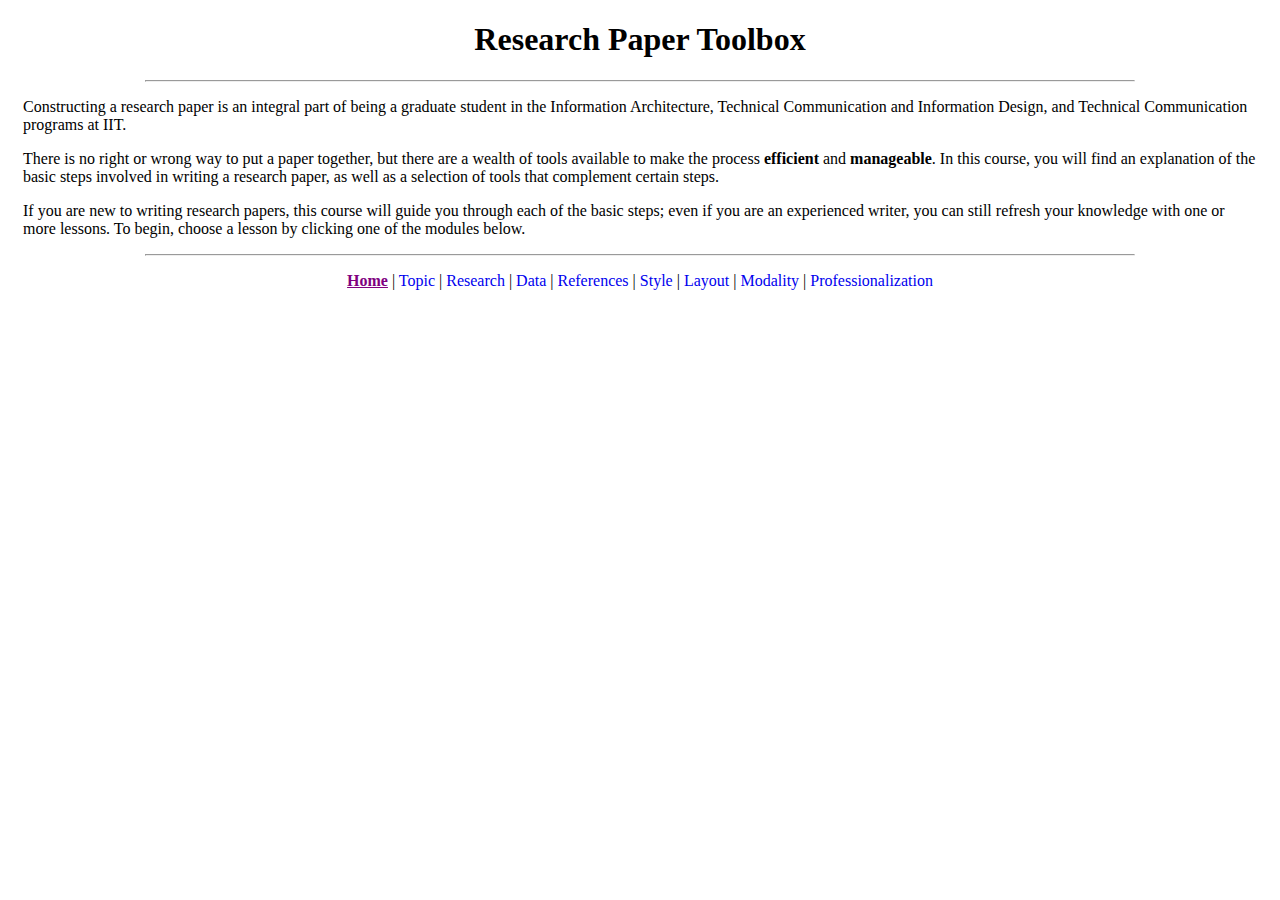
<file: index.html>
<!DOCTYPE html>
<html lang="en">
<head>
	<meta charset="utf-8" />
	<title>Research Paper Toolbox</title>
	<link rel="stylesheet" type="text/css" href="stylesheet.css" />
</head>
<body>
<h1 class = "center">Research Paper Toolbox</h1>
<hr>
<p>Constructing a research paper is an integral part of being a graduate student in the Information Architecture, Technical Communication and Information Design, and Technical Communication programs at IIT. </p>
<p>There is no right or wrong way to put a paper together, but there are a wealth of tools available to make the process <span class="bold">efficient</span> and <span class="bold">manageable</span>. In this course, you will find an explanation of the basic steps involved in writing a research paper, as well as a selection of tools that complement certain steps. </p>
<p>If you are new to writing research papers, this course will guide you through each of the basic steps; even if you are an experienced writer, you can still refresh your knowledge with one or more lessons. To begin, choose a lesson by clicking one of the modules below.</p>
<hr>
<nav>
	<p class=center>
	<a href=index.html class = "selected">Home</a> | 
	<a href=template.html>Topic</a> | 
	<a href=research.html>Research</a> | 
	<a href=data.html>Data</a> | 
	<a href=template.html>References</a> | 
	<a href=template.html>Style</a> | 
	<a href=template.html>Layout</a> | 
	<a href=template.html>Modality</a> | 
	<a href=template.html>Professionalization</a></p>
</nav>



</body>
</html>
</file>
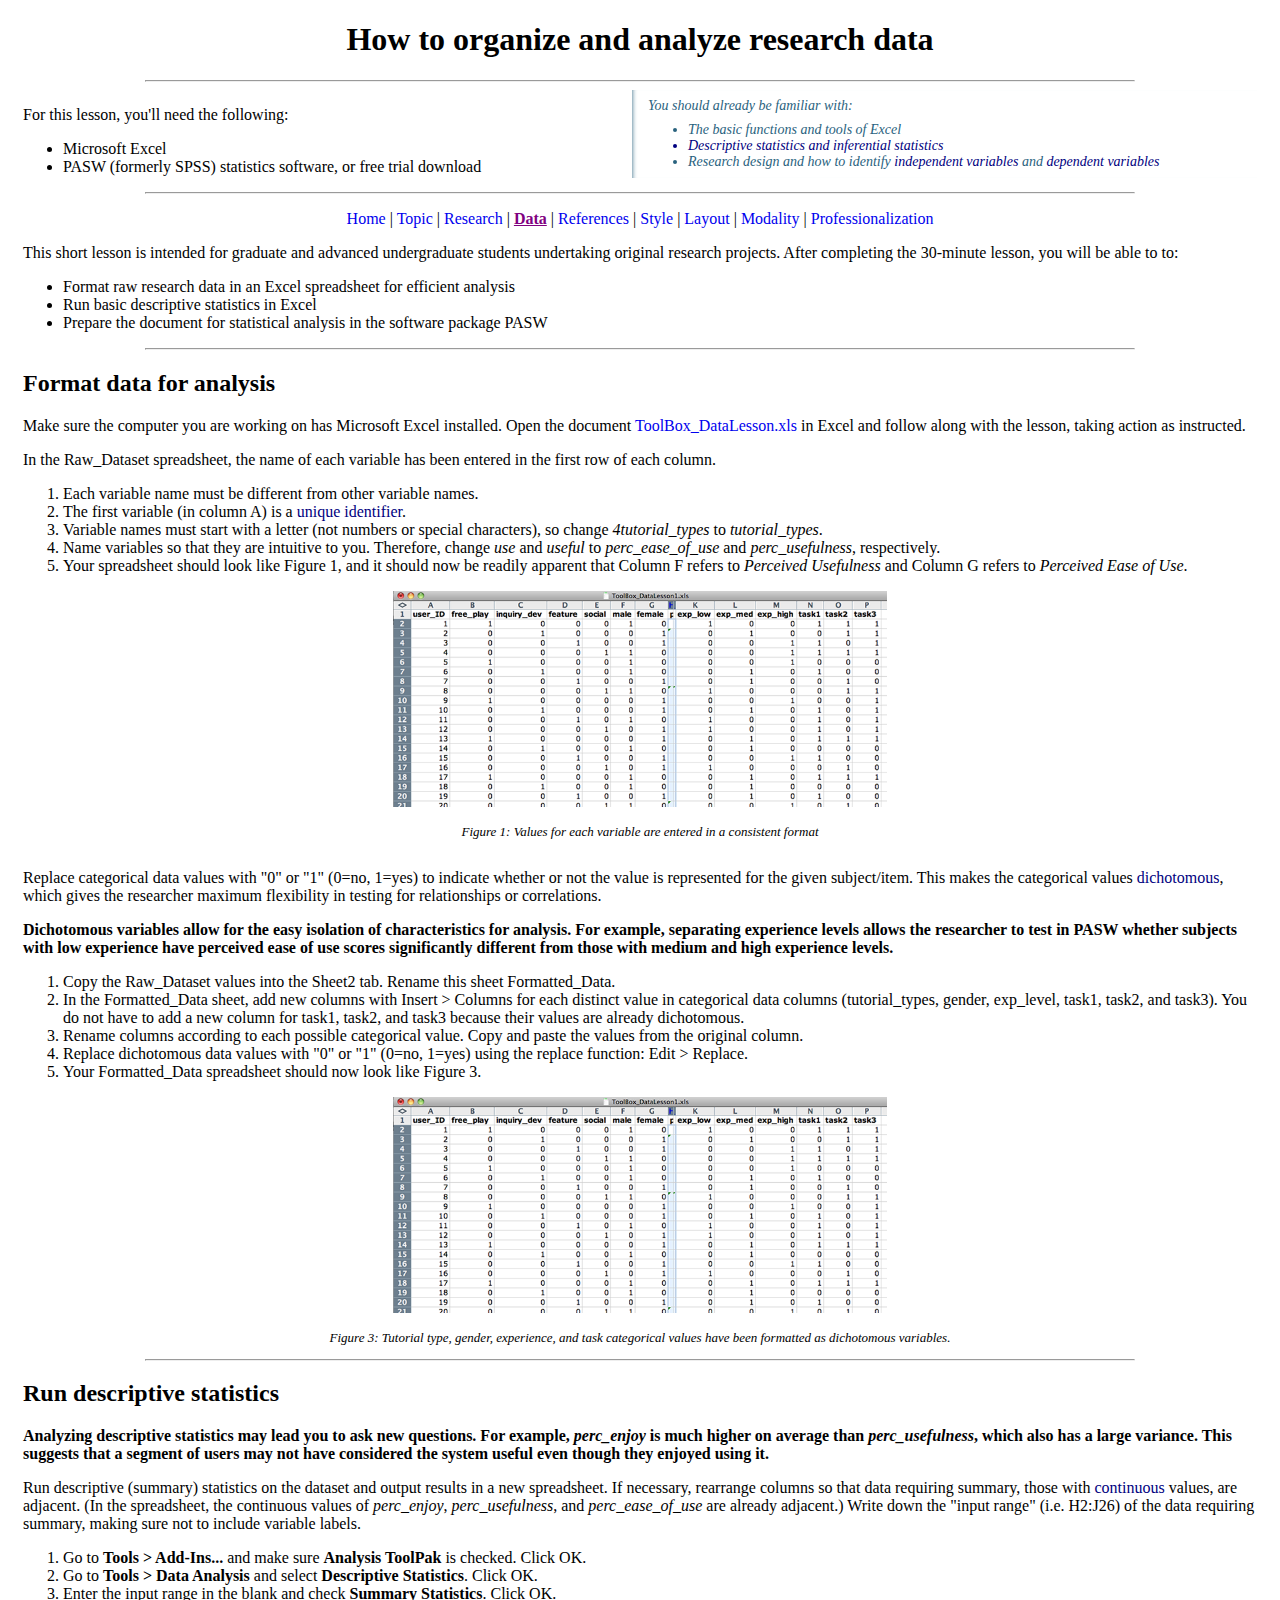
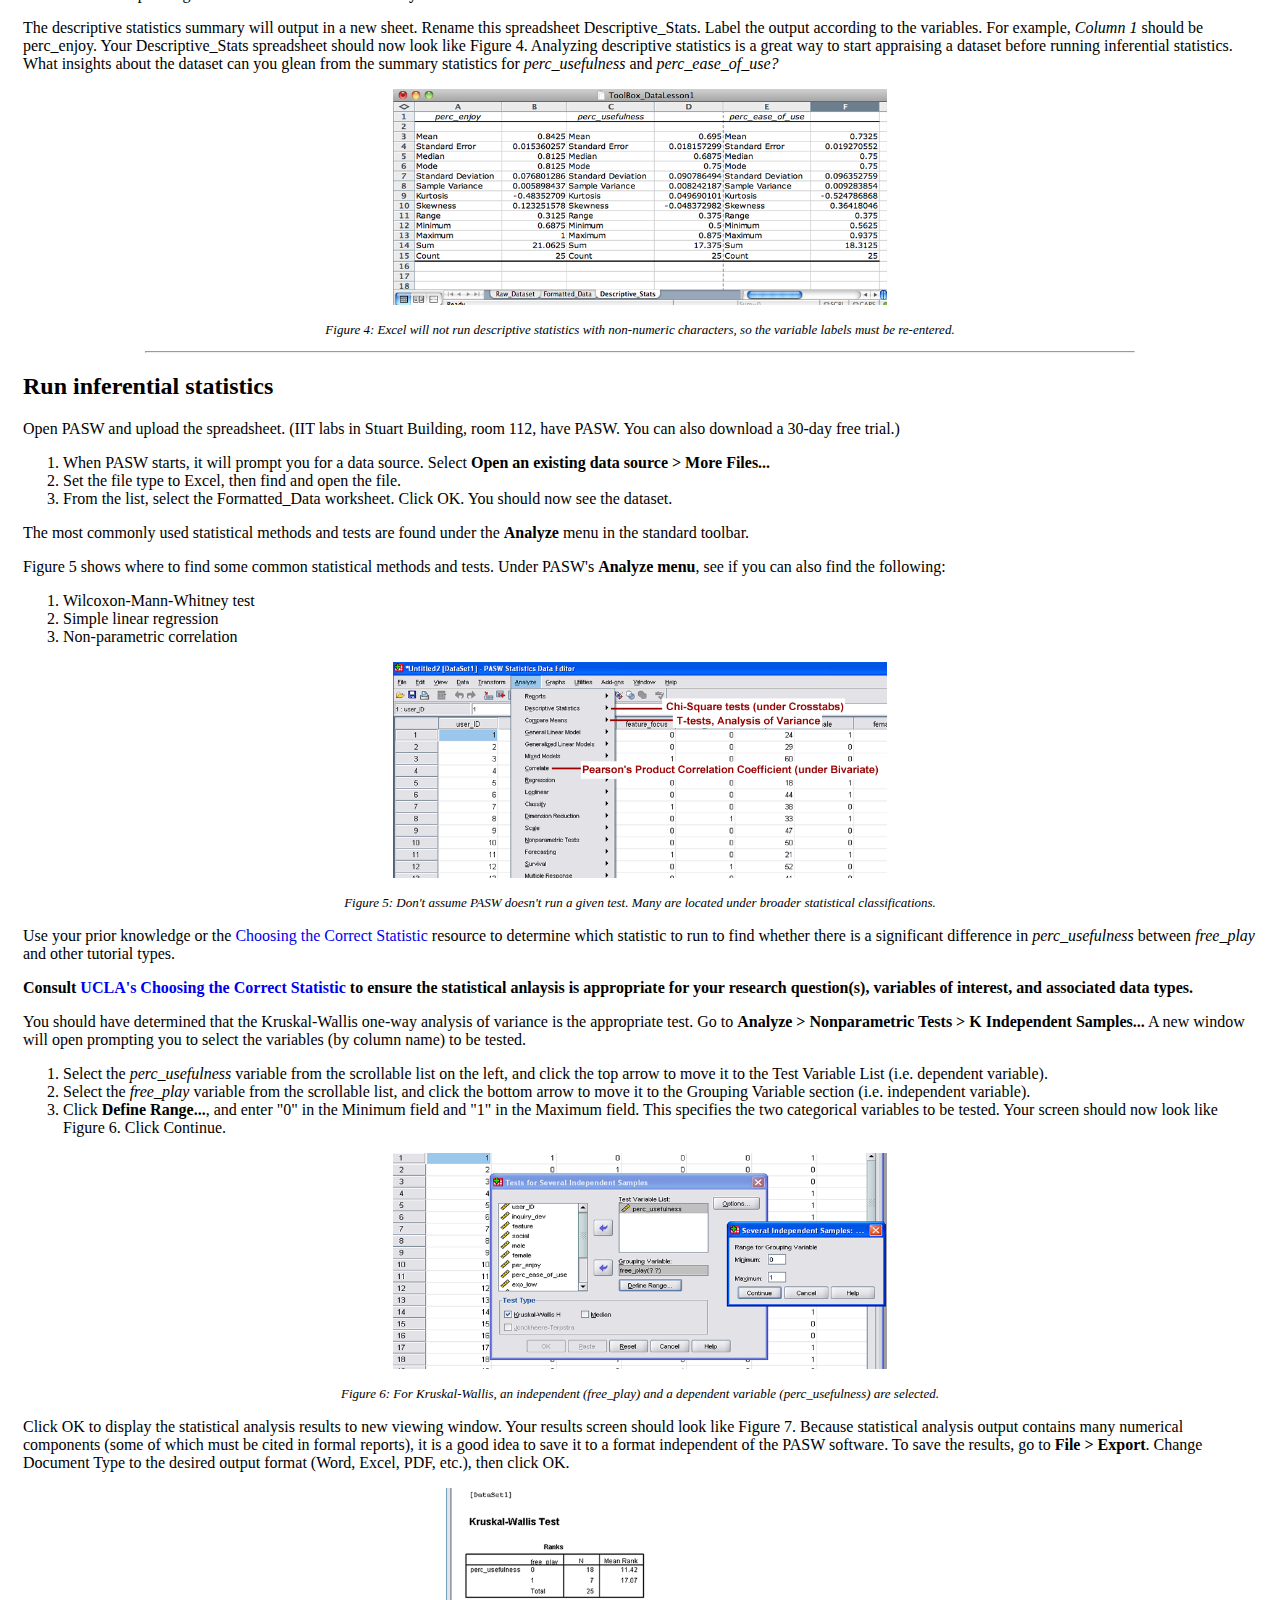
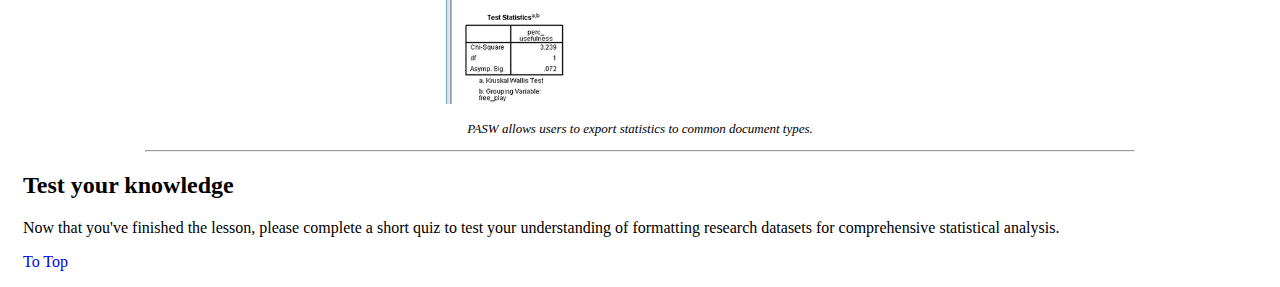
<file: data.html>
<!DOCTYPE html>
<html lang="en">
<head>
	<meta charset="utf-8" />
	<title>Data</title>
	<link rel="stylesheet" type="text/css" href="stylesheet.css" />
</head>
<body>
<h1 class="center">How to organize and analyze research data</h1>
<hr>
<div class="floatleft">
<p>For this lesson, you'll need the following:</p>
<ul>
	<li>Microsoft Excel</li>
	<li>PASW (formerly SPSS) statistics software, or free trial download</li>
</ul>
</div>
<aside>
	<p>You should already be familiar with:</p>
	<ul>
		<li>The basic functions and tools of Excel</li>
		<li class="emphasis">Descriptive statistics and inferential statistics</li>
		<li>Research design and how to identify <span class="emphasis">independent variables</span> and <span class="emphasis">dependent variables</span></li>
	</ul>
</aside>
<hr>
<nav>
	<p class=center>
	<a href=index.html>Home</a> | 
	<a href=template.html>Topic</a> | 
	<a href=research.html>Research</a> | 
	<a href=data.html class = "selected">Data</a> | 
	<a href=template.html>References</a> | 
	<a href=template.html>Style</a> | 
	<a href=template.html>Layout</a> | 
	<a href=template.html>Modality</a> | 
	<a href=template.html>Professionalization</a></p>
</nav>
<p>This short lesson is intended for graduate and advanced undergraduate students undertaking original research projects. After completing the 30-minute lesson, you will be able to to:</p>
<ul>
	<li>Format raw research data in an Excel spreadsheet for efficient analysis</li>
	<li>Run basic descriptive statistics in Excel</li>
	<li>Prepare the document for statistical analysis in the software package PASW</li>
</ul>
<hr>
<h2>Format data for analysis</h2>
<p>Make sure the computer you are working on has Microsoft Excel installed. Open the document <a href="https://docs.google.com/spreadsheets/d/1oFic8Mh2MLJrcKeostXoGZ7XIltF6Dzg/edit?usp=drive_link&ouid=100649793887280007507&rtpof=true&sd=true" target="_blank">ToolBox_DataLesson.xls</a> in Excel and follow along with the lesson, taking action as instructed.</p>
<p>In the Raw_Dataset spreadsheet, the name of each variable has been entered in the first row of each column.</p>
<ol>
	<li>Each variable name must be different from other variable names.</li>
	<li>The first variable (in column A) is a <span class="emphasis">unique identifier</span>.</li>
	<li>Variable names must start with a letter (not numbers or special characters), so change <span class="makeitalic">4tutorial_types</span> to <span class="makeitalic">tutorial_types</span>.</li>
	<li>Name variables so that they are intuitive to you. Therefore, change <span class="makeitalic">use</span> and <span class="makeitalic">useful</span> to <span class="makeitalic">perc_ease_of_use</span> and <span class="makeitalic">perc_usefulness</span>, respectively.</li>
	<li>Your spreadsheet should look like Figure 1, and it should now be readily apparent that Column F refers to <span class="makeitalic">Perceived Usefulness</span> and Column G refers to <span class="makeitalic">Perceived Ease of Use</span>.</li>
</ol>
<div class="imageinsert">
	<img src="dataimages/dataimg1.png" class="mdimage" alt="Values for each variable are entered in a consistent format" />
	<p class="caption">Figure 1: Values for each variable are entered in a consistent format</p>
</div>
<div class="floatleft">
	<p>Replace categorical data values with "0" or "1" (0=no, 1=yes) to indicate whether or not the value is represented for the given subject/item. This makes the categorical values <span class="emphasis">dichotomous</span>, which gives the researcher maximum flexibility in testing for relationships or correlations.</p>
</div>
	<p><span class="bold">Dichotomous variables allow for the easy isolation of characteristics for analysis. For example, separating experience levels allows the researcher to test in PASW whether subjects with low experience have perceived ease of use scores significantly different from those with medium and high experience levels.</span></p>
<ol>
	<li>Copy the Raw_Dataset values into the Sheet2 tab. Rename this sheet Formatted_Data.</li>
	<li>In the Formatted_Data sheet, add new columns with Insert > Columns for each distinct value in categorical data columns (tutorial_types, gender, exp_level, task1, task2, and task3). You do not have to add a new column for task1, task2, and task3 because their values are already dichotomous.</li>
	<li>Rename columns according to each possible categorical value. Copy and paste the values from the original column.</li>
	<li>Replace dichotomous data values with "0" or "1" (0=no, 1=yes) using the replace function: Edit > Replace.</li>
	<li>Your Formatted_Data spreadsheet should now look like Figure 3.</li>
</ol>
<div class="imageinsert">
	<img src="dataimages/dataimg2.png" class="mdimage" alt="Tutorial type, gender, experience, and task categorical values have been formatted as dichotomous variables." />
	<p class="caption">Figure 3: Tutorial type, gender, experience, and task categorical values have been formatted as dichotomous variables.</p>
</div>
<hr>
<h2>Run descriptive statistics</h2>
<p class="bold">Analyzing descriptive statistics may lead you to ask new questions. For example, <span class="makeitalic">perc_enjoy</span> is much higher on average than <span class="makeitalic">perc_usefulness</span>, which also has a large variance. This suggests that a segment of users may not have considered the system useful even though they enjoyed using it.</p>
<p>Run descriptive (summary) statistics on the dataset and output results in a new spreadsheet. If necessary, rearrange columns so that data requiring summary, those with <span class="emphasis">continuous</span> values, are adjacent. (In the spreadsheet, the continuous values of <span class="makeitalic">perc_enjoy</span>, <span class="makeitalic">perc_usefulness</span>, and <span class="makeitalic">perc_ease_of_use</span> are already adjacent.) Write down the "input range" (i.e. H2:J26) of the data requiring summary, making sure not to include variable labels.</p>
<ol>
	<li>Go to <span class="bold">Tools > Add-Ins...</span> and make sure <span class="bold">Analysis ToolPak</span> is checked. Click OK.</li>
	<li>Go to <span class="bold">Tools > Data Analysis</span> and select <span class="bold">Descriptive Statistics</span>. Click OK.</li>
	<li>Enter the input range in the blank and check <span class="bold">Summary Statistics</span>. Click OK.</li>
</ol>
<p>The descriptive statistics summary will output in a new sheet. Rename this spreadsheet Descriptive_Stats. Label the output according to the variables. For example, <span class="makeitalic">Column 1</span> should be perc_enjoy. Your Descriptive_Stats spreadsheet should now look like Figure 4.
Analyzing descriptive statistics is a great way to start appraising a dataset before running inferential statistics. What insights about the dataset can you glean from the summary statistics for <span class="makeitalic">perc_usefulness</span> and <span class="makeitalic">perc_ease_of_use?</span></p>
<div class="imageinsert">
	<img src="dataimages/dataimg3.png" class="mdimage" alt="Excel will not run descriptive statistics with non-numeric characters, so the variable labels must be re-entered." />
	<p class="caption">Figure 4: Excel will not run descriptive statistics with non-numeric characters, so the variable labels must be re-entered.</p>
</div>
<hr>
<h2>Run inferential statistics</h2>
<p>Open PASW and upload the spreadsheet. (IIT labs in Stuart Building, room 112, have PASW. You can also download a 30-day free trial.)</p>
<ol>
	<li>When PASW starts, it will prompt you for a data source. Select <span class="bold">Open an existing data source > More Files...</span></li>
	<li>Set the file type to Excel, then find and open the file.</li>
	<li>From the list, select the Formatted_Data worksheet. Click OK. You should now see the dataset.</li>
</ol>
<p>The most commonly used statistical methods and tests are found under the <span class="bold">Analyze</span> menu in the standard toolbar.</p>
<p>Figure 5 shows where to find some common statistical methods and tests. Under PASW's <span class="bold">Analyze menu</span>, see if you can also find the following:</p>
<ol>
	<li>Wilcoxon-Mann-Whitney test</li>
	<li>Simple linear regression</li>
	<li>Non-parametric correlation</li>
</ol>
<div class="imageinsert">
	<img src="dataimages/dataimg4.png" class="mdimage" alt="Don't assume PASW doesn't run a given test. Many are located under broader statistical classifications." />
	<p class="caption">Figure 5: Don't assume PASW doesn't run a given test. Many are located under broader statistical classifications.</p>
</div>
<p>Use your prior knowledge or the <a href="https://www.google.com/url?q=http://www.ats.ucla.edu/stat/mult_pkg/whatstat/default.htm&sa=D&source=docs&ust=1711057117959478&usg=AOvVaw1OnDSyO6L_EKU2rjSrr4E5" target="_blank">Choosing the Correct Statistic</a> resource to determine which statistic to run to find whether there is a significant difference in <span class="makeitalic">perc_usefulness</span> between <span class="makeitalic">free_play</span> and other tutorial types.</p>
<p class="bold">Consult <a href="https://www.google.com/url?q=http://www.ats.ucla.edu/stat/mult_pkg/whatstat/default.htm&sa=D&source=docs&ust=1711057117959478&usg=AOvVaw1OnDSyO6L_EKU2rjSrr4E5" target="_blank">UCLA's Choosing the Correct Statistic</a> to ensure the statistical anlaysis is appropriate for your research question(s), variables of interest, and associated data types.</p>
<p>You should have determined that the Kruskal-Wallis one-way analysis of variance is the appropriate test. Go to <span class="bold">Analyze > Nonparametric Tests > K Independent Samples...</span> A new window will open prompting you to select the variables (by column name) to be tested.</p>
<ol>
	<li>Select the <span class="makeitalic">perc_usefulness</span> variable from the scrollable list on the left, and click the top arrow to move it to the Test Variable List (i.e. dependent variable).</li>
	<li>Select the <span class="makeitalic">free_play</span> variable from the scrollable list, and click the bottom arrow to move it to the Grouping Variable section (i.e. independent variable).</li>
	<li>Click <span class="bold">Define Range...</span>, and enter "0" in the Minimum field and "1" in the Maximum field. This specifies the two categorical variables to be tested. Your screen should now look like Figure 6. Click Continue.</li>
</ol>
<div class="imageinsert">
	<img src="dataimages/dataimg5.png" class="mdimage" alt="For Kruskal-Wallis, an independent (free_play) and a dependent variable (perc_usefulness) are selected." />
	<p class="caption">Figure 6: For Kruskal-Wallis, an independent (free_play) and a dependent variable (perc_usefulness) are selected.</p>
</div>
<p>Click OK to display the statistical analysis results to new viewing window. Your results screen should look like Figure 7. Because statistical analysis output contains many numerical components (some of which must be cited in formal reports), it is a good idea to save it to a format independent of the PASW software. To save the results, go to <span class="bold">File > Export</span>. Change Document Type to the desired output format (Word, Excel, PDF, etc.), then click OK.</p>
<div class="imageinsert">
	<img src="dataimages/dataimg6.png" class="mdimage" alt="PASW allows users to export statistics to common document types." />
	<p class="caption">PASW allows users to export statistics to common document types.</p>
</div>
<hr>
<h2>Test your knowledge</h2>
<p>Now that you've finished the lesson, please complete a short quiz to test your understanding of formatting research datasets for comprehensive statistical analysis.</p>
<p><a href="#top">To Top</a></p>
</body>
</html>
</file>
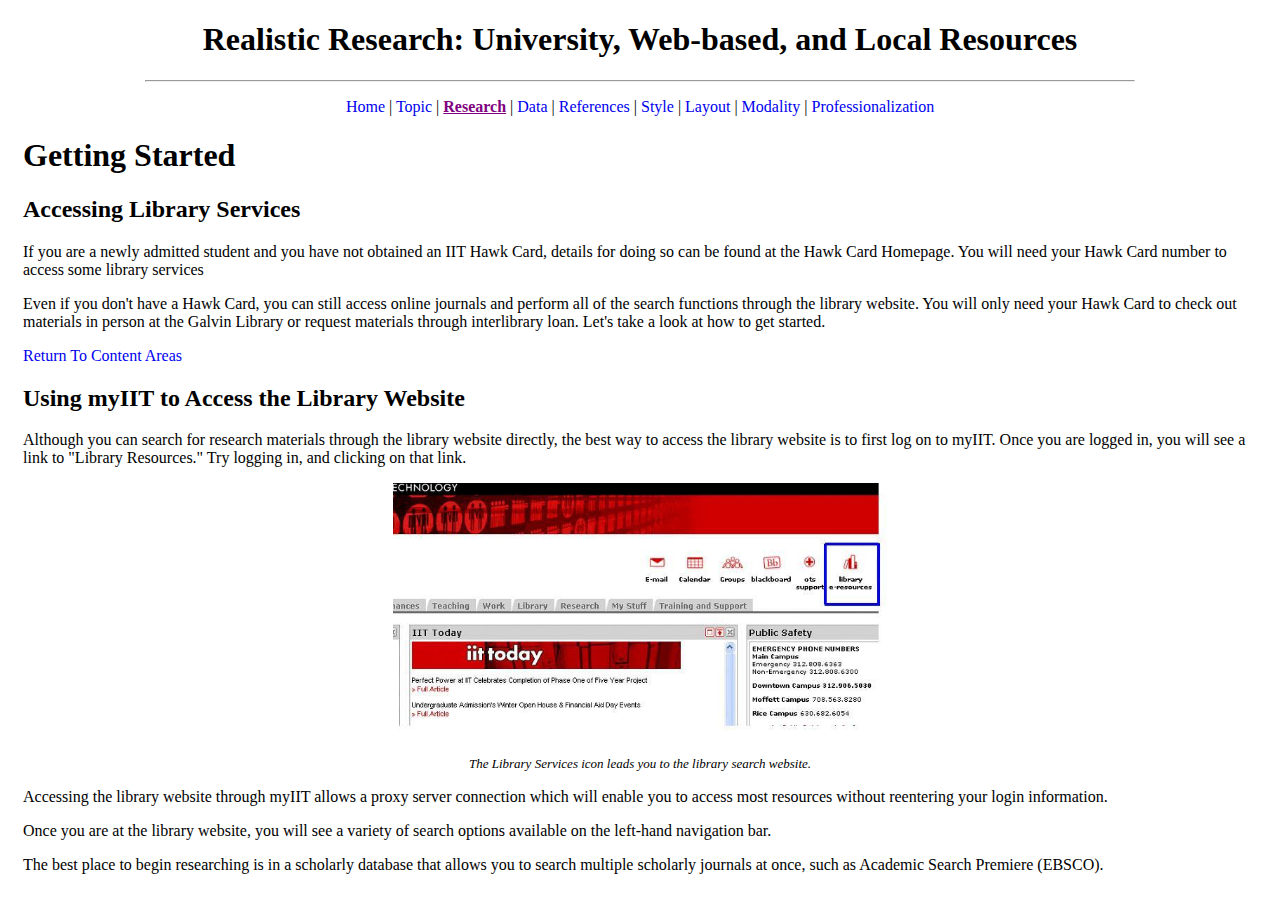
<file: gettingstarted.html>
<!DOCTYPE html>
<html lang="en">
<head>
	<meta charset="utf-8" />
	<title>Getting Started</title>
	<link rel="stylesheet" type="text/css" href="stylesheet.css" />
</head>
<body>
<h1 class="center">Realistic Research: University, Web-based, and Local Resources</h1>
<hr>
<nav>
	<p class=center>
	<a href=index.html>Home</a> | 
	<a href=template.html>Topic</a> | 
	<a href=research.html class="selected">Research</a> | 
	<a href=data.html>Data</a> | 
	<a href=template.html>References</a> | 
	<a href=template.html>Style</a> | 
	<a href=template.html>Layout</a> | 
	<a href=template.html>Modality</a> | 
	<a href=template.html>Professionalization</a></p>
</nav>
<h1>Getting Started</h1>
<h2>Accessing Library Services</h2>
<p>If you are a newly admitted student and you have not obtained an IIT Hawk Card, details for doing so can be found at the Hawk Card Homepage. You will need your Hawk Card number to access some library services</p>
<p>Even if you don't have a Hawk Card, you can still access online journals and perform all of the search functions through the library website. You will only need your Hawk Card to check out materials in person at the Galvin Library or request materials through interlibrary loan. Let's take a look at how to get started.</p>
<p><a href=research.html>Return To Content Areas</a></p>
<h2>Using myIIT to Access the Library Website</h2>
<p>Although you can search for research materials through the library website directly, the best way to access the library website is to first log on to myIIT. Once you are logged in, you will see a link to "Library Resources." Try logging in, and clicking on that link.</p>
<div class="imageinsert">
	<img src="researchimages/research2.jpg" class="mdimage" alt="The Library Services icon leads you to the library search website." />
	<p class="caption">The Library Services icon leads you to the library search website.</p>
</div>
<p>Accessing the library website through myIIT allows a proxy server connection which will enable you to access most resources without reentering your login information.</p>
<p>Once you are at the library website, you will see a variety of search options available on the left-hand navigation bar.</p>
<p>The best place to begin researching is in a scholarly database that allows you to search multiple scholarly journals at once, such as Academic Search Premiere (EBSCO).</p>
</body>
</html>
</file>
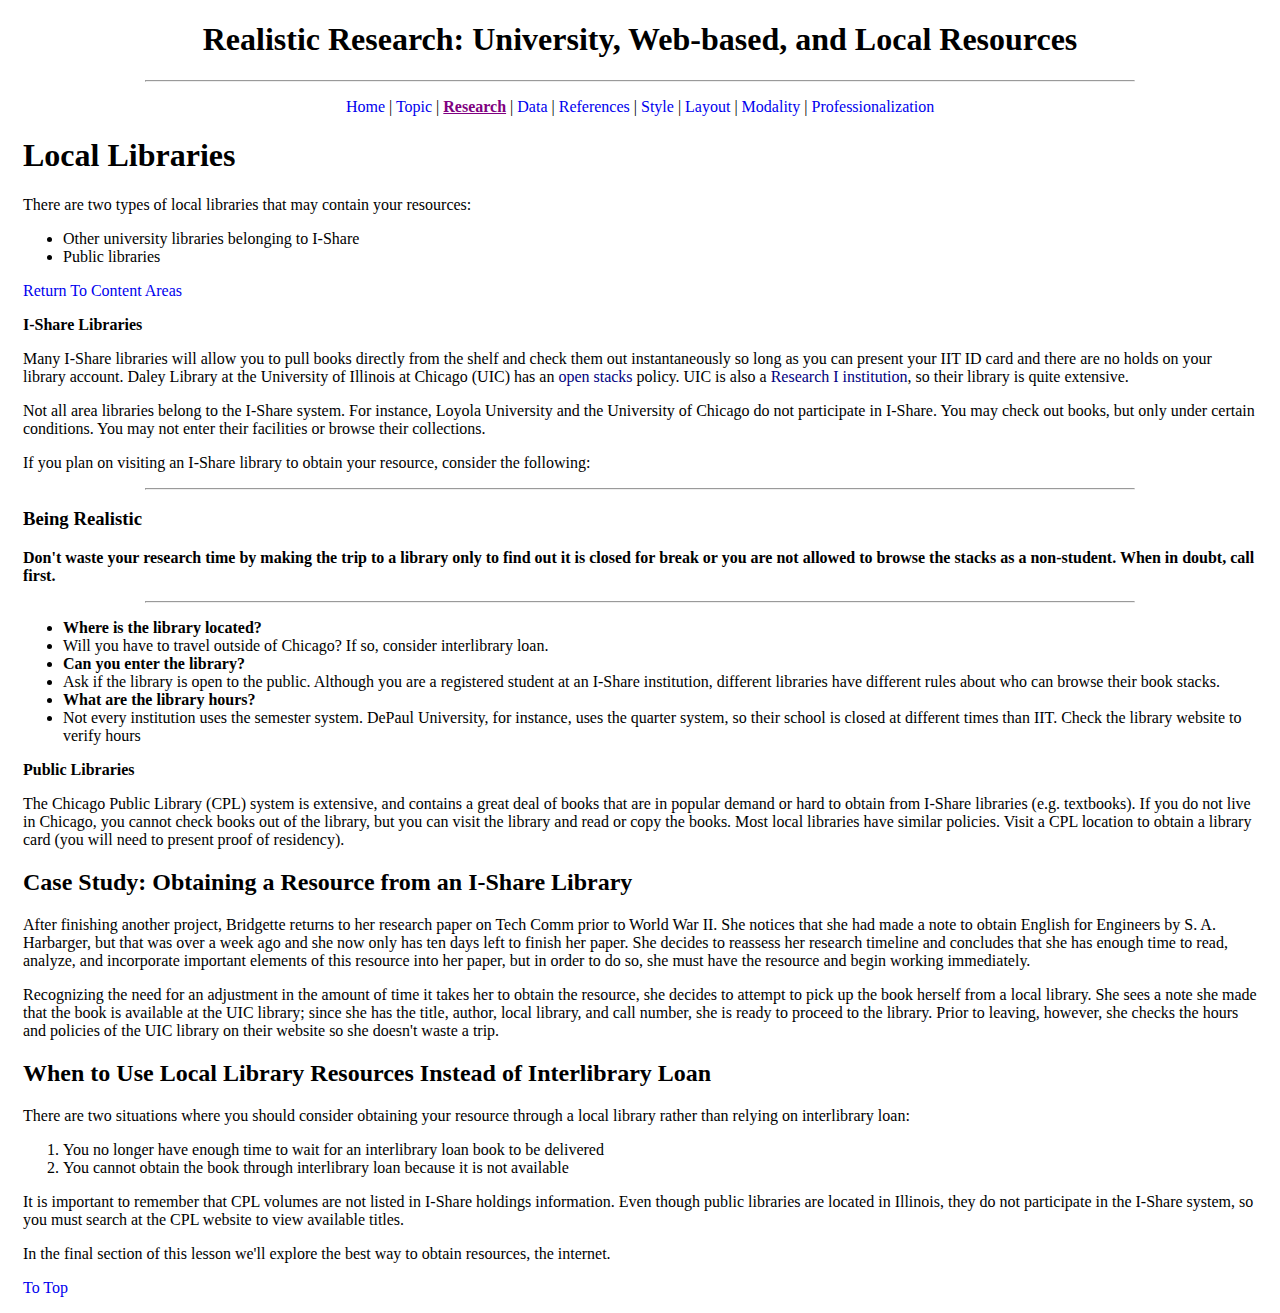
<file: libraries.html>
<!DOCTYPE html>
<html lang="en">
<head>
	<meta charset="utf-8" />
	<title>Local Libraries</title>
	<link rel="stylesheet" type="text/css" href="stylesheet.css" />
</head>
<body>
<h1 class="center">Realistic Research: University, Web-based, and Local Resources</h1>
<hr>
<nav>
	<p class=center>
	<a href=index.html>Home</a> | 
	<a href=template.html>Topic</a> | 
	<a href=research.html class="selected">Research</a> | 
	<a href=data.html>Data</a> | 
	<a href=template.html>References</a> | 
	<a href=template.html>Style</a> | 
	<a href=template.html>Layout</a> | 
	<a href=template.html>Modality</a> | 
	<a href=template.html>Professionalization</a></p>
</nav>
<h1>Local Libraries</h1>
<p>There are two types of local libraries that may contain your resources:</p>
<ul>
	<li>Other university libraries belonging to I-Share</li>
	<li>Public libraries</li>
</ul>
<p><a href=research.html>Return To Content Areas</a></p>
<p class="bold">I-Share Libraries</p>
<p>Many I-Share libraries will allow you to pull books directly from the shelf and check them out instantaneously so long as you can present your IIT ID card and there are no holds on your library account. Daley Library at the University of Illinois at Chicago (UIC) has an <span class="emphasis">open stacks</span> policy. UIC is also a <span class="emphasis">Research I institution</span>, so their library is quite extensive.</p>
<p>Not all area libraries belong to the I-Share system. For instance, Loyola University and the University of Chicago do not participate in I-Share. You may check out books, but only under certain conditions. You may not enter their facilities or browse their collections.</p>
<p>If you plan on visiting an I-Share library to obtain your resource, consider the following:</p>
<hr>
<h3>Being Realistic</h3>
<p class="bold">Don't waste your research time by making the trip to a library only to find out it is closed for break or you are not allowed to browse the stacks as a non-student. When in doubt, call first.</p>
<hr>
<ul>
	<li class="bold">Where is the library located?</li>
	<li>Will you have to travel outside of Chicago? If so, consider interlibrary loan.</li>
	<li class="bold">Can you enter the library?</li>
	<li>Ask if the library is open to the public. Although you are a registered student at an I-Share institution, different libraries have different rules about who can browse their book stacks.</li>
	<li class="bold">What are the library hours?</li>
	<li>Not every institution uses the semester system. DePaul University, for instance, uses the quarter system, so their school is closed at different times than IIT. Check the library website to verify hours</li>
</ul>
<p class="bold">Public Libraries</p>
<p>The Chicago Public Library (CPL) system is extensive, and contains a great deal of books that are in popular demand or hard to obtain from I-Share libraries (e.g. textbooks). If you do not live in Chicago, you cannot check books out of the library, but you can visit the library and read or copy the books. Most local libraries have similar policies. Visit a CPL location to obtain a library card (you will need to present proof of residency).</p>
<h2>Case Study: Obtaining a Resource from an I-Share Library</h2>
<p>After finishing another project, Bridgette returns to her research paper on Tech Comm prior to World War II. She notices that she had made a note to obtain English for Engineers by S. A. Harbarger, but that was over a week ago and she now only has ten days left to finish her paper. She decides to reassess her research timeline and concludes that she has enough time to read, analyze, and incorporate important elements of this resource into her paper, but in order to do so, she must have the resource and begin working immediately.</p>
<p>Recognizing the need for an adjustment in the amount of time it takes her to obtain the resource, she decides to attempt to pick up the book herself from a local library. She sees a note she made that the book is available at the UIC library; since she has the title, author, local library, and call number, she is ready to proceed to the library. Prior to leaving, however, she checks the hours and policies of the UIC library on their website so she doesn't waste a trip.</p>
<h2>When to Use Local Library Resources Instead of Interlibrary Loan</h2>
<p>There are two situations where you should consider obtaining your resource through a local library rather than relying on interlibrary loan:</p>
<ol>
	<li>You no longer have enough time to wait for an interlibrary loan book to be delivered</li>
	<li>You cannot obtain the book through interlibrary loan because it is not available</li>
</ol>
<p>It is important to remember that CPL volumes are not listed in I-Share holdings information. Even though public libraries are located in Illinois, they do not participate in the I-Share system, so you must search at the CPL website to view available titles.</p>
<p>In the final section of this lesson we'll explore the best way to obtain resources, the internet.</p>
<p><a href="#top">To Top</a></p>
</body>
</html>
</file>
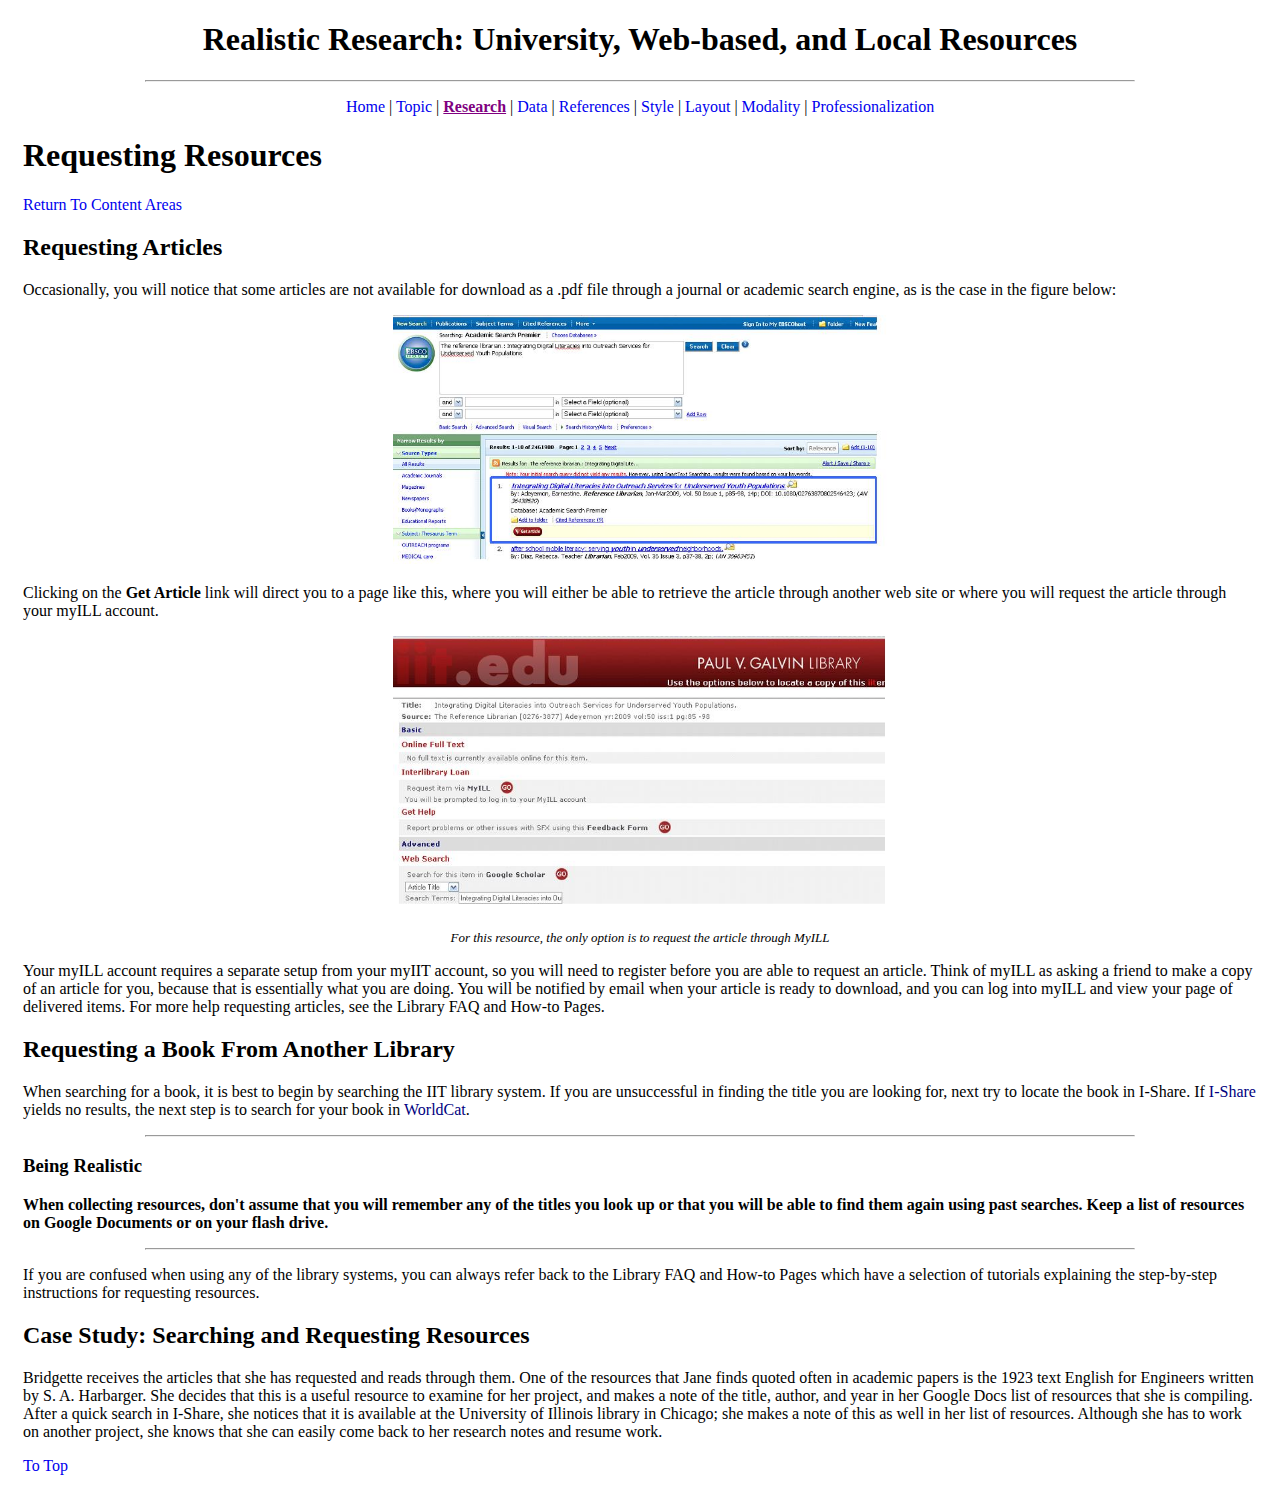
<file: requests.html>
<!DOCTYPE html>
<html lang="en">
<head>
	<meta charset="utf-8" />
	<title>Requesting Resources</title>
	<link rel="stylesheet" type="text/css" href="stylesheet.css" />
</head>
<body>
<h1 class="center">Realistic Research: University, Web-based, and Local Resources</h1>
<hr>
<nav>
	<p class=center>
	<a href=index.html>Home</a> | 
	<a href=template.html>Topic</a> | 
	<a href=research.html class="selected">Research</a> | 
	<a href=data.html>Data</a> | 
	<a href=template.html>References</a> | 
	<a href=template.html>Style</a> | 
	<a href=template.html>Layout</a> | 
	<a href=template.html>Modality</a> | 
	<a href=template.html>Professionalization</a></p>
</nav>
<h1>Requesting Resources</h1>
<p><a href=research.html>Return To Content Areas</a></p>
<h2>Requesting Articles</h2>
<p>Occasionally, you will notice that some articles are not available for download as a .pdf file through a journal or academic search engine, as is the case in the figure below:</p>
<div class="imageinsert">
	<img src="researchimages/requestsimg1.jpg" class="mdimage" alt="Academic Search Premier Website" />
</div>
<p>Clicking on the <span class="bold">Get Article</span> link will direct you to a page like this, where you will either be able to retrieve the article through another web site or where you will request the article through your myILL account.</p>
<div class="imageinsert">
	<img src="researchimages/requestsimg2.jpg" class="mdimage" alt="For this resource, the only option is to request the article through MyILL" />
	<p class="caption">For this resource, the only option is to request the article through MyILL</p>
</div>
<p>Your myILL account requires a separate setup from your myIIT account, so you will need to register before you are able to request an article. Think of myILL as asking a friend to make a copy of an article for you, because that is essentially what you are doing. You will be notified by email when your article is ready to download, and you can log into myILL and view your page of delivered items. For more help requesting articles, see the Library FAQ and How-to Pages.</p>
<h2>Requesting a Book From Another Library</h2>
<p>When searching for a book, it is best to begin by searching the IIT library system. If you are unsuccessful in finding the title you are looking for, next try to locate the book in I-Share. If <span class="emphasis">I-Share</span> yields no results, the next step is to search for your book in <span class="emphasis">WorldCat</span>.</p>
<hr>
<h3>Being Realistic</h3>
<p class="bold">When collecting resources, don't assume that you will remember any of the titles you look up or that you will be able to find them again using past searches. Keep a list of resources on Google Documents or on your flash drive.</p>
<hr>
<p>If you are confused when using any of the library systems, you can always refer back to the Library FAQ and How-to Pages which have a selection of tutorials explaining the step-by-step instructions for requesting resources.</p>
<h2>Case Study: Searching and Requesting Resources</h2>
<p>Bridgette receives the articles that she has requested and reads through them. One of the resources that Jane finds quoted often in academic papers is the 1923 text English for Engineers written by S. A. Harbarger. She decides that this is a useful resource to examine for her project, and makes a note of the title, author, and year in her Google Docs list of resources that she is compiling. After a quick search in I-Share, she notices that it is available at the University of Illinois library in Chicago; she makes a note of this as well in her list of resources. Although she has to work on another project, she knows that she can easily come back to her research notes and resume work.</p>
<p><a href="#top">To Top</a></p>
</body>
</html>
</file>
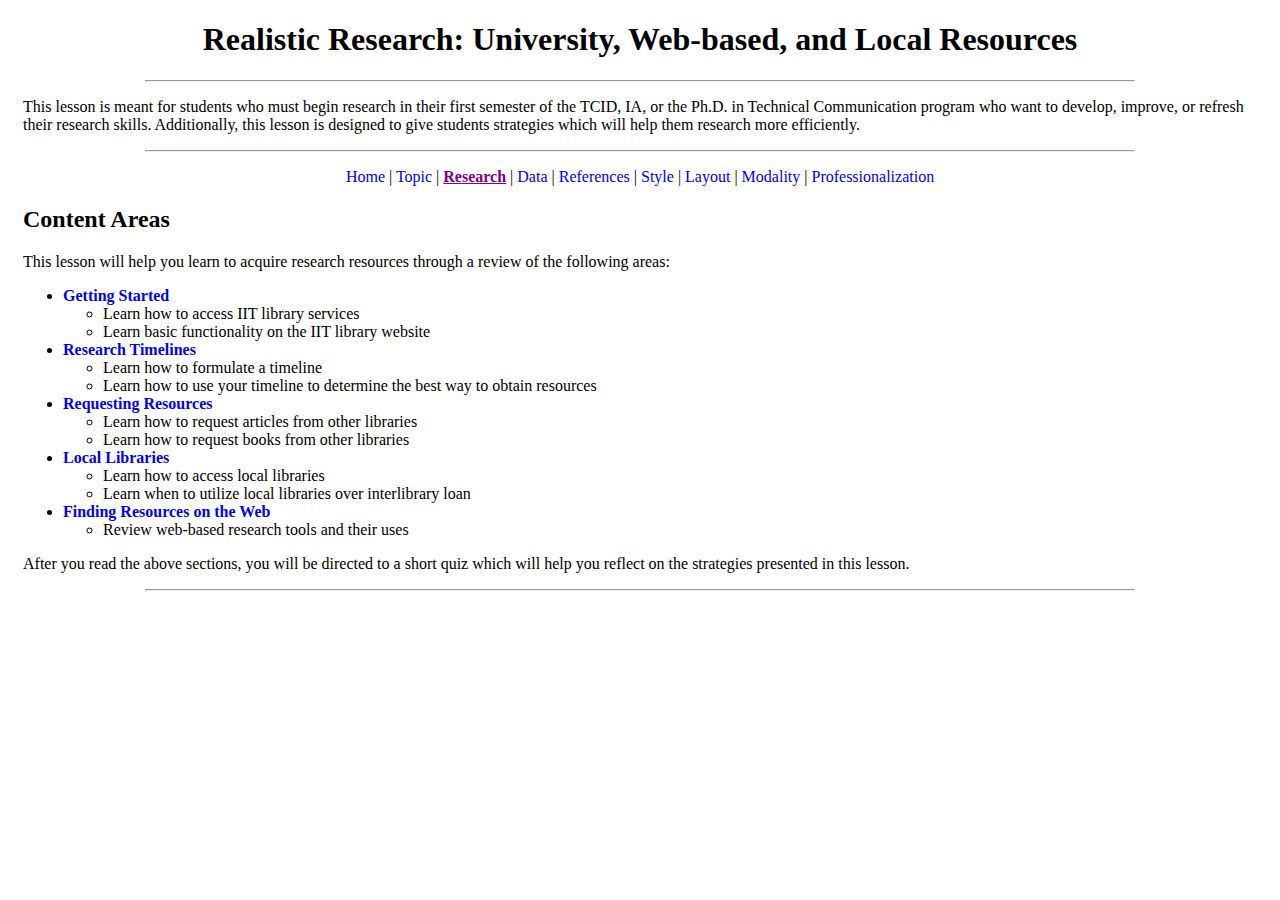
<file: research.html>
<!DOCTYPE html>
<html lang="en">
<head>
	<meta charset="utf-8" />
	<title>Research</title>
	<link rel="stylesheet" type="text/css" href="stylesheet.css" />
</head>
<body>
<h1 class="center">Realistic Research: University, Web-based, and Local Resources</h1>
<hr>
<p>This lesson is meant for students who must begin research in their first semester of the TCID, IA, or the Ph.D. in Technical Communication program who want to develop, improve, or refresh their research skills. Additionally, this lesson is designed to give students strategies which will help them research more efficiently.</p>
<hr>
<nav>
	<p class=center>
	<a href=index.html>Home</a> | 
	<a href=template.html>Topic</a> | 
	<a href=research.html class = "selected">Research</a> | 
	<a href=data.html>Data</a> | 
	<a href=template.html>References</a> | 
	<a href=template.html>Style</a> | 
	<a href=template.html>Layout</a> | 
	<a href=template.html>Modality</a> | 
	<a href=template.html>Professionalization</a></p>
</nav>
<h2>Content Areas</h2>
<p>This lesson will help you learn to acquire research resources through a review of the following areas:</p>
<ul>
	<li><span class="bold"><a href=gettingstarted.html>Getting Started</a></span>
	<ul>
		<li>Learn how to access IIT library services</li>
		<li>Learn basic functionality on the IIT library website</li>
	</ul>
	</li>
	<li><span class="bold"><a href=timelines.html>Research Timelines</a></span>
	<ul>
		<li>Learn how to formulate a timeline</li>
		<li>Learn how to use your timeline to determine the best way to obtain resources</li>
	</ul></li>
	<li><span class="bold"><a href=requests.html>Requesting Resources</a></span>
	<ul>
		<li>Learn how to request articles from other libraries</li>
		<li>Learn how to request books from other libraries</li>
	</ul></li>
	<li><span class="bold"><a href=libraries.html>Local Libraries</a></span>
	<ul>
		<li>Learn how to access local libraries</li>
		<li>Learn when to utilize local libraries over interlibrary loan</li>
	</ul></li>
	<li><span class="bold"><a href=resources.html>Finding Resources on the Web</a></span>
	<ul>
		<li>Review web-based research tools and their uses</li>
	</ul></li>
</ul>
<p>After you read the above sections, you will be directed to a short quiz which will help you reflect on the strategies presented in this lesson.</p>
<hr>

</body>
</html>
</file>
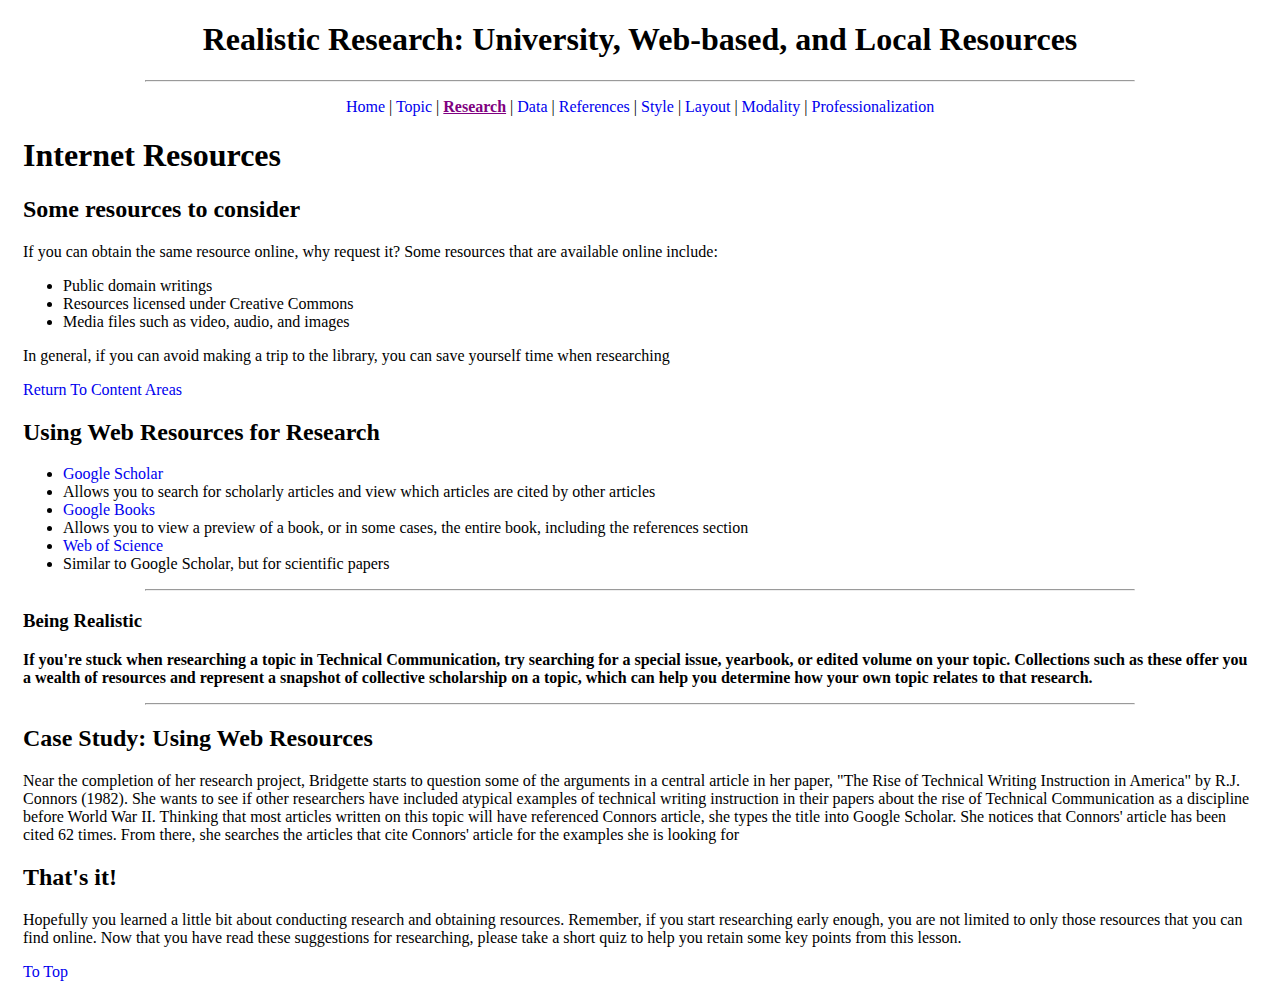
<file: resources.html>
<!DOCTYPE html>
<html lang="en">
<head>
	<meta charset="utf-8" />
	<title>Finding Resources on the Web</title>
	<link rel="stylesheet" type="text/css" href="stylesheet.css" />
</head>
<body>
<h1 class="center">Realistic Research: University, Web-based, and Local Resources</h1>
<hr>
<nav>
	<p class=center>
	<a href=index.html>Home</a> | 
	<a href=template.html>Topic</a> | 
	<a href=research.html class="selected">Research</a> | 
	<a href=data.html>Data</a> | 
	<a href=template.html>References</a> | 
	<a href=template.html>Style</a> | 
	<a href=template.html>Layout</a> | 
	<a href=template.html>Modality</a> | 
	<a href=template.html>Professionalization</a></p>
</nav>
<h1>Internet Resources</h1>
<h2>Some resources to consider</h2>
<p>If you can obtain the same resource online, why request it? Some resources that are available online include:</p>
<ul>
	<li>Public domain writings</li>
	<li>Resources licensed under Creative Commons</li>
	<li>Media files such as video, audio, and images</li>
</ul>
<p>In general, if you can avoid making a trip to the library, you can save yourself time when researching</p>
<p><a href=research.html>Return To Content Areas</a></p>
<h2>Using Web Resources for Research</h2>
<p>
<ul>
	<li><a href="http://scholar.google.com/schhp?hl=en" target="_blank">Google Scholar</a></li>
	<li>Allows you to search for scholarly articles and view which articles are cited by other articles</li>
	<li><a href="http://books.google.com/books" target="_blank">Google Books</a></li>
	<li>Allows you to view a preview of a book, or in some cases, the entire book, including the references section</li>
	<li><a href="http://thomsonreuters.com/products_services/science/science_products/a-z/web_of_science" target="_blank">Web of Science</a></li>
	<li>Similar to Google Scholar, but for scientific papers</li>
</ul>
<hr>
<h3>Being Realistic</h3>
<p class="bold">If you're stuck when researching a topic in Technical Communication, try searching for a special issue, yearbook, or edited volume on your topic. Collections such as these offer you a wealth of resources and represent a snapshot of collective scholarship on a topic, which can help you determine how your own topic relates to that research.</p>
<hr>
<h2>Case Study: Using Web Resources</h2>
<p>Near the completion of her research project, Bridgette starts to question some of the arguments in a central article in her paper, "The Rise of Technical Writing Instruction in America" by R.J. Connors (1982). She wants to see if other researchers have included atypical examples of technical writing instruction in their papers about the rise of Technical Communication as a discipline before World War II. Thinking that most articles written on this topic will have referenced Connors article, she types the title into Google Scholar. She notices that Connors' article has been cited 62 times. From there, she searches the articles that cite Connors' article for the examples she is looking for</p>
<h2>That's it!</h2>
<p>Hopefully you learned a little bit about conducting research and obtaining resources. Remember, if you start researching early enough, you are not limited to only those resources that you can find online. Now that you have read these suggestions for researching, please take a short quiz to help you retain some key points from this lesson.</p>
<p><a href="#top">To Top</a></p>
</body>
</html>
</file>
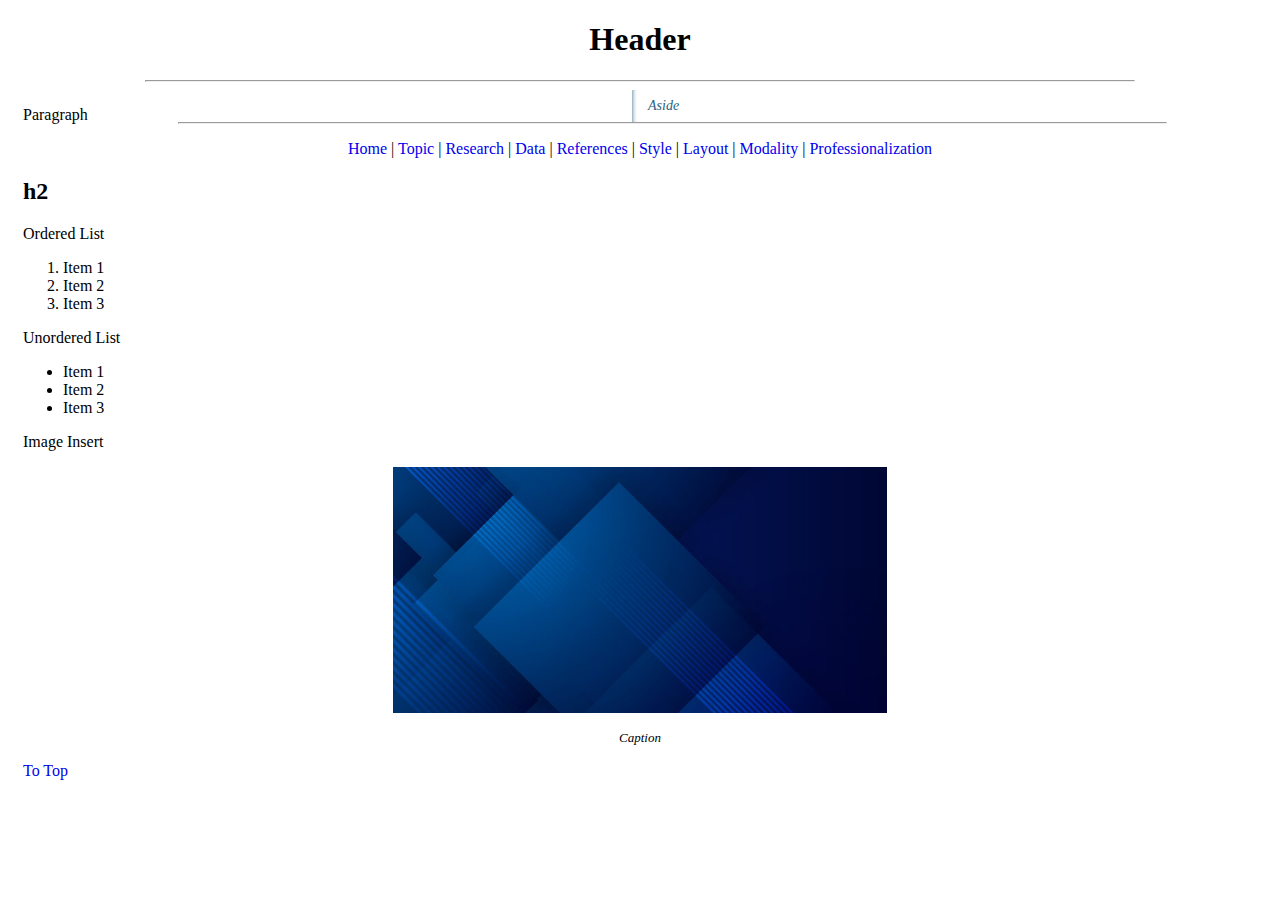
<file: template.html>
<!DOCTYPE html>
<html lang="en">
<head>
	<meta charset="utf-8" />
	<title>Template</title>
	<link rel="stylesheet" type="text/css" href="stylesheet.css" />
</head>
<body>
<h1 class="center">Header</h1>
<hr>
<div class="floatleft">
	<p>Paragraph</p>
</div>
<aside>
	<p>Aside</p>
</aside>
<hr>
<nav>
	<p class=center>
	<a href=index.html>Home</a> | 
	<a href=template.html>Topic</a> | 
	<a href=research.html>Research</a> | 
	<a href=data.html>Data</a> | 
	<a href=template.html>References</a> | 
	<a href=template.html>Style</a> | 
	<a href=template.html>Layout</a> | 
	<a href=template.html>Modality</a> | 
	<a href=template.html>Professionalization</a></p>
</nav>
</body>

<h2>h2</h2>
<p>Ordered List</p>
<ol>
	<li>Item 1</li>
	<li>Item 2</li>
	<li>Item 3</li>
</ol>
<p>Unordered List</p>
<ul>
	<li>Item 1</li>
	<li>Item 2</li>
	<li>Item 3</li>
</ul>
<p>Image Insert</p>
<div class="imageinsert">
	<img src="templateimage/template.jpg" class="mdimage" alt="Template Image" />
	<p class="caption">Caption</p>
</div>
<p><a href="#top">To Top</a></p>
</html>
</file>
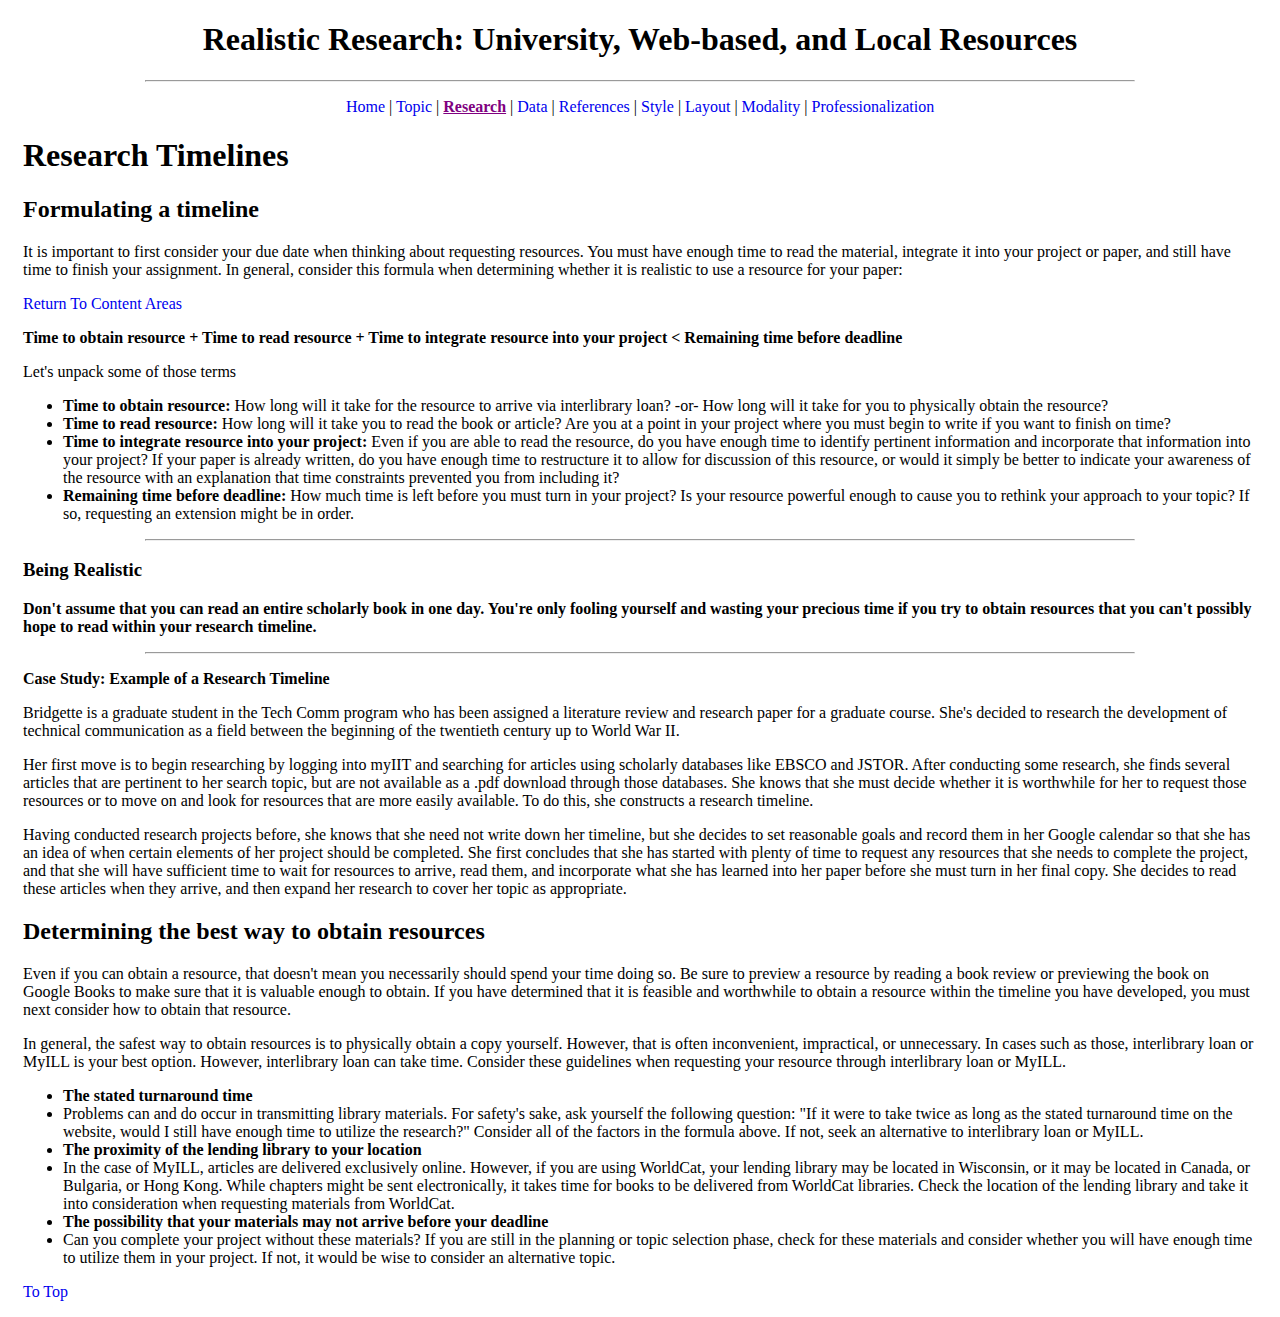
<file: timelines.html>
<!DOCTYPE html>
<html lang="en">
<head>
	<meta charset="utf-8" />
	<title>Timelines</title>
	<link rel="stylesheet" type="text/css" href="stylesheet.css" />
</head>
<body>
<h1 class="center">Realistic Research: University, Web-based, and Local Resources</h1>
<hr>
<nav>
	<p class=center>
	<a href=index.html>Home</a> | 
	<a href=template.html>Topic</a> | 
	<a href=research.html class="selected">Research</a> | 
	<a href=data.html>Data</a> | 
	<a href=template.html>References</a> | 
	<a href=template.html>Style</a> | 
	<a href=template.html>Layout</a> | 
	<a href=template.html>Modality</a> | 
	<a href=template.html>Professionalization</a></p>
</nav>
<h1>Research Timelines</h1>
<h2>Formulating a timeline</h2>
<p>It is important to first consider your due date when thinking about requesting resources. You must have enough time to read the material, integrate it into your project or paper, and still have time to finish your assignment. In general, consider this formula when determining whether it is realistic to use a resource for your paper:</p>
<p><a href=research.html>Return To Content Areas</a></p>
<p class="bold">Time to obtain resource + Time to read resource + Time to integrate resource into your project &lt; Remaining time before deadline</p>
<p>Let's unpack some of those terms</p>
<ul>
	<li><span class="bold">Time to obtain resource:</span> How long will it take for the resource to arrive via interlibrary loan? -or- How long will it take for you to physically obtain the resource?</li>
	<li><span class="bold">Time to read resource:</span> How long will it take you to read the book or article? Are you at a point in your project where you must begin to write if you want to finish on time?</li>
	<li><span class="bold">Time to integrate resource into your project:</span> Even if you are able to read the resource, do you have enough time to identify pertinent information and incorporate that information into your project? If your paper is already written, do you have enough time to restructure it to allow for discussion of this resource, or would it simply be better to indicate your awareness of the resource with an explanation that time constraints prevented you from including it?</li>
	<li><span class="bold">Remaining time before deadline:</span> How much time is left before you must turn in your project? Is your resource powerful enough to cause you to rethink your approach to your topic? If so, requesting an extension might be in order.</li>
</ul>
<hr>
<h3 class="bold">Being Realistic</h3>
<p class="bold">Don't assume that you can read an entire scholarly book in one day. You're only fooling yourself and wasting your precious time if you try to obtain resources that you can't possibly hope to read within your research timeline.</p>
<hr>
<p class="bold">Case Study: Example of a Research Timeline</p>
<p>Bridgette is a graduate student in the Tech Comm program who has been assigned a literature review and research paper for a graduate course. She's decided to research the development of technical communication as a field between the beginning of the twentieth century up to World War II.</p>
<p>Her first move is to begin researching by logging into myIIT and searching for articles using scholarly databases like EBSCO and JSTOR. After conducting some research, she finds several articles that are pertinent to her search topic, but are not available as a .pdf download through those databases. She knows that she must decide whether it is worthwhile for her to request those resources or to move on and look for resources that are more easily available. To do this, she constructs a research timeline.</p>
<p>Having conducted research projects before, she knows that she need not write down her timeline, but she decides to set reasonable goals and record them in her Google calendar so that she has an idea of when certain elements of her project should be completed. She first concludes that she has started with plenty of time to request any resources that she needs to complete the project, and that she will have sufficient time to wait for resources to arrive, read them, and incorporate what she has learned into her paper before she must turn in her final copy. She decides to read these articles when they arrive, and then expand her research to cover her topic as appropriate.</p>
<h2>Determining the best way to obtain resources</h2>
<p>Even if you can obtain a resource, that doesn't mean you necessarily should spend your time doing so. Be sure to preview a resource by reading a book review or previewing the book on Google Books to make sure that it is valuable enough to obtain. If you have determined that it is feasible and worthwhile to obtain a resource within the timeline you have developed, you must next consider how to obtain that resource.</p>
<p>In general, the safest way to obtain resources is to physically obtain a copy yourself. However, that is often inconvenient, impractical, or unnecessary. In cases such as those, interlibrary loan or MyILL is your best option. However, interlibrary loan can take time. Consider these guidelines when requesting your resource through interlibrary loan or MyILL.</p>
<ul>
	<li class="bold">The stated turnaround time</li>
	<li>Problems can and do occur in transmitting library materials. For safety's sake, ask yourself the following question: "If it were to take twice as long as the stated turnaround time on the website, would I still have enough time to utilize the research?" Consider all of the factors in the formula above. If not, seek an alternative to interlibrary loan or MyILL.</li>
	<li class="bold">The proximity of the lending library to your location</li>
	<li>In the case of MyILL, articles are delivered exclusively online. However, if you are using WorldCat, your lending library may be located in Wisconsin, or it may be located in Canada, or Bulgaria, or Hong Kong. While chapters might be sent electronically, it takes time for books to be delivered from WorldCat libraries. Check the location of the lending library and take it into consideration when requesting materials from WorldCat.</li>
	<li class="bold">The possibility that your materials may not arrive before your deadline</li>
	<li>Can you complete your project without these materials? If you are still in the planning or topic selection phase, check for these materials and consider whether you will have enough time to utilize them in your project. If not, it would be wise to consider an alternative topic.</li>
</ul>
<p><a href="#top">To Top</a></p>
</body>
</html>
</file>
<file: stylesheet.css>
hr {
	width: 80%;
}
body {
	font-family: Verdana, Georgia, serif;
	padding-right: 15px;
	padding-left: 15px;
}
a {
	text-decoration:none;
}
a:hover {
  background-color: gray;
}
a:visited {
	color:blue;
}
.mdimage{
	width: 40%;
	height: auto;
}
.selected {
	color: purple !important;
	font-weight: bold;
	text-decoration: underline;
}
.center {
	text-align:center;
}
.bold {
	font-weight: bold;
}
.emphasis {
	color:navy !important;
}
.makeitalic {
	font-style: italic;
}
.floatleft{
	float:left;
}
aside {
  width: 50%;
  padding-left: 0.5rem;
  margin-left: 0.5rem;
  float: right;
  box-shadow: inset 5px 0 5px -5px #29627e;
  font-style: italic;
  color: #29627e;
}
aside > p {
	margin: 0.5rem;
	font-size:14px;
}
aside > ul {
	margin: 0.5rem;
	font-size:14px;
}
div.imageinsert {
    vertical-align: top;
    text-align: center;
}
.caption {
	font-style: italic;
	font-size: 13px;
    display: block;
}
</file>
